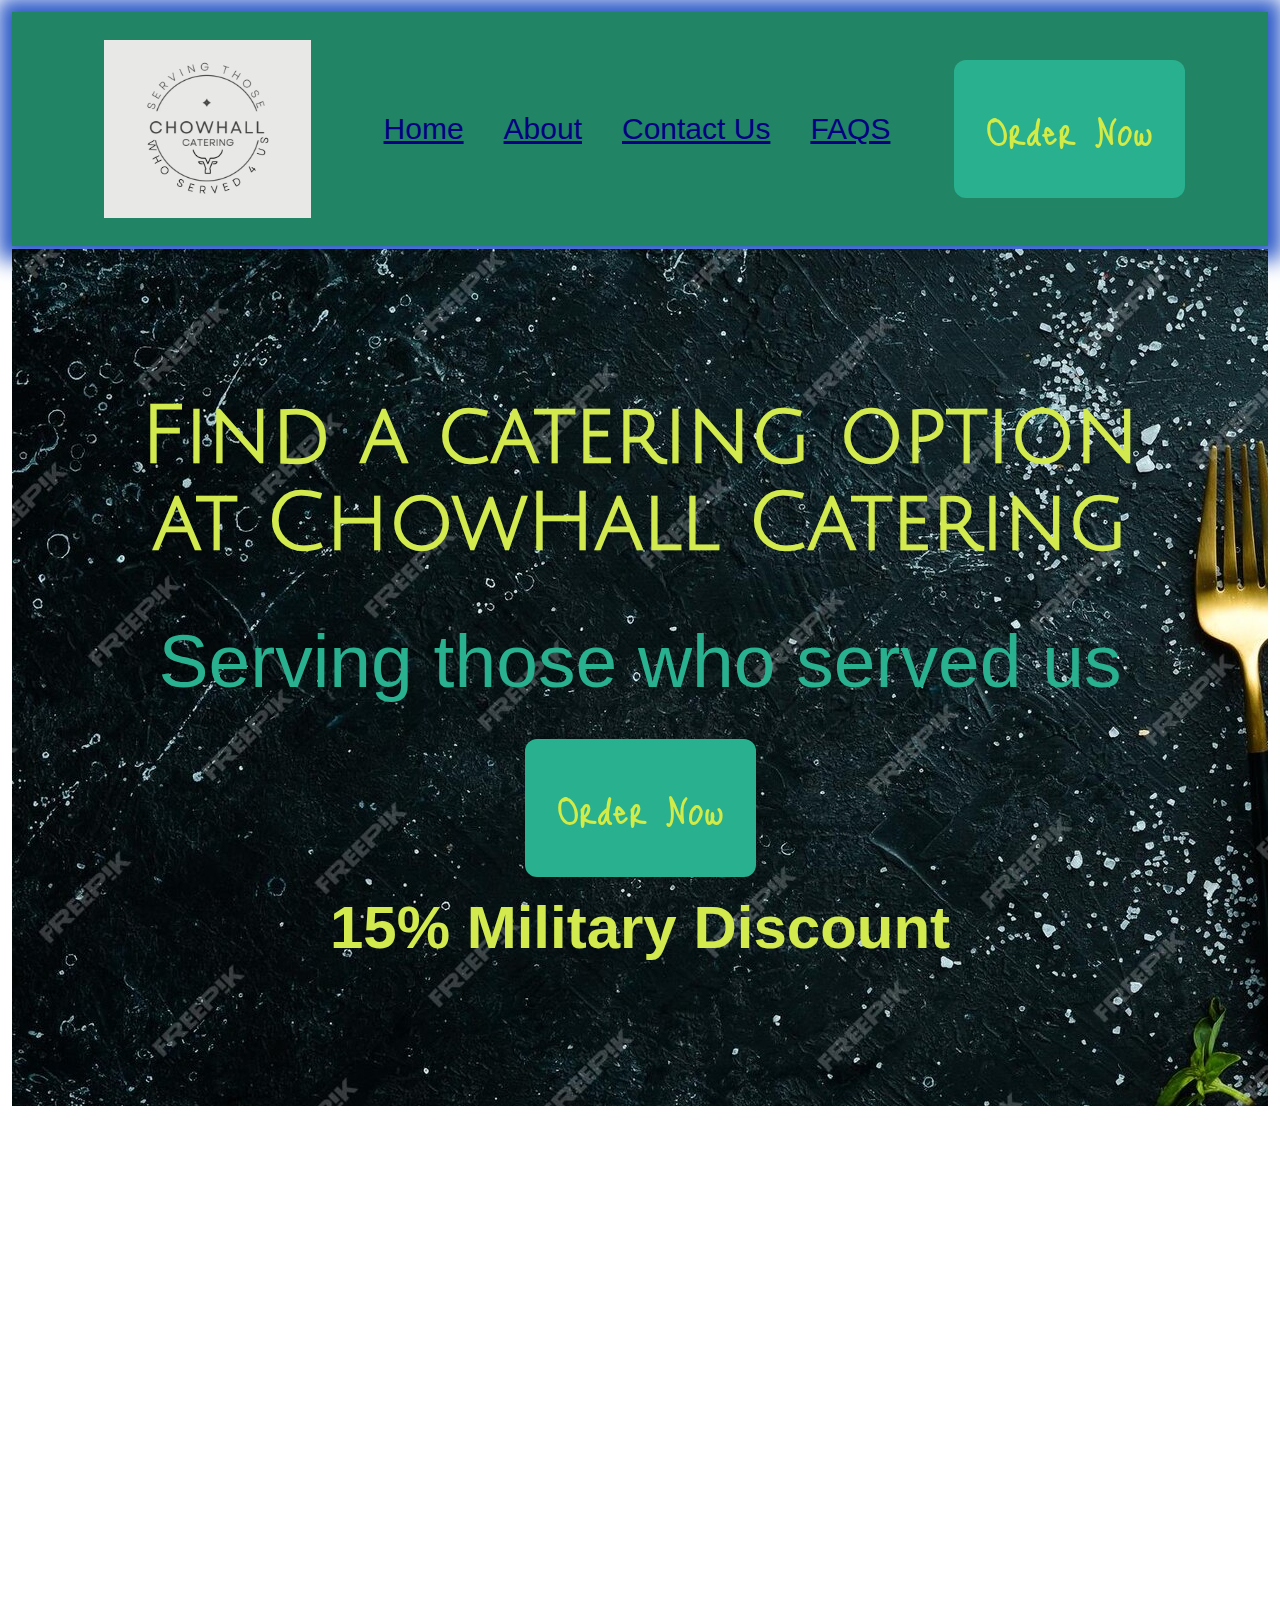
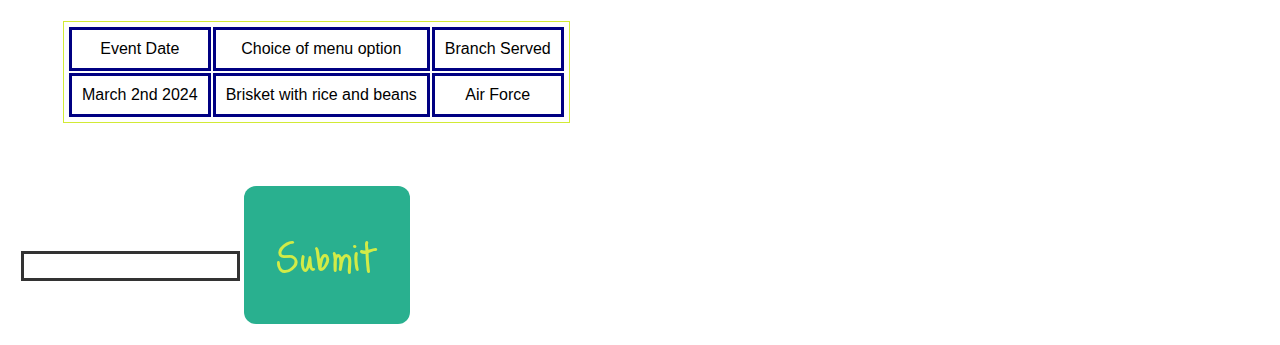
<file: index.html>
<html>
<head>
	<link rel="preconnect" href="https://fonts.googleapis.com">
<link rel="preconnect" href="https://fonts.gstatic.com" crossorigin>
<link href="https://fonts.googleapis.com/css2?family=Julius+Sans+One&family=Just+Me+Again+Down+Here&display=swap" rel="stylesheet">
	<title>Catering for Military & Veterans for all events-ChowHall Catering</title>
<link href="css/normalize.css" rel="stylesheet"/> 
	<link href="css/style.css" rel="stylesheet" />
</head>
<body> 
	<nav> 
		<a href="index.html" title="Go to Home Page" class="chclogo">
			<img src="images/chclogo.svg" alt="ChowHall-Catering logo"/> 
		</a>
<ul>
	<li><a href="home.html" title="see menu options">Home</a></li>
	<li><a href="about.html" title="Learn About Us">About</a></li>
	<li><a href="contact-us.html" title="Contact Us">Contact Us</a></li>
	<li><a href="faqs.html" title="Got a Question">FAQS</a></li>
</ul>
<a href="contact.html" title="Order Now" class="button">Order Now</a>
</nav>

<header>
	<h1>Find a catering option at ChowHall Catering</h1>

<p>Serving those who served us</p>

<a href="contact.html" title="Order Now"class="button">Order Now</a> 

<h2>15% Military Discount</h2>

</header>

<section>
	<iframe src="https://www.google.com/maps/embed?pb=!1m18!1m12!1m3!1d217073.99864572592!2d-106.78986260546874!3d31.776452300000017!2m3!1f0!2f0!3f0!3m2!1i1024!2i768!4f13.1!3m3!1m2!1s0x86e759ad090fffff%3A0x7052ba792bc82639!2sEl%20Paso%20Central%20VA%20Clinic!5e0!3m2!1sen!2sus!4v1708818434716!5m2!1sen!2sus" width="600" height="450" style="border:0px;" allowfullscreen="" loading="lazy" referrerpolicy="no-referrer-when-downgrade"></iframe>
</section>

<section>
	
<table>
	<tr>
		<td>Event Date</td>
		<td>Choice of menu option</td>
		<td>Branch Served</td>
	</tr>
	<tr>
		<td>March 2nd 2024</td>
		<td> Brisket with rice and beans</td>
		<td>Air Force</td>
	</tr>
</table>

</section>

 <footer>
 	<form>
 		<input type="text" name="email"/> 
 		<input type="submit" name="submit" class="button">

 	</form>
</footer> 

</body>
</html>
</file>
<file: css/style.css>
@import url('https://fonts.googleapis.com/css2?family=Julius+Sans+One&family=Just+Me+Again+Down+Here&display=swap')

body{
	font-family: "Julius Sans One", sans-serif;
  	font-weight: 400;
  	font-style: normal;
  }

*{
	padding: 3px;
	border:1rem teal;
	margin: 3px;
}
nav {
background: #218464;
box-shadow: 0px 0px 20px 14px rgb(45 90 200); 
font-size:20px;
font-family: "julius sans-serif"sans-serif;
display:flex;
justify-content: space-between;
align-items: center;
padding: 1rem 5rem;
}

nav .logo img {
	max-width: 280px;
}

nav ul {
 list-style: none;
 margin: 0;
 padding:0;
 display: flex;
 gap: 1rem;

}

nav ul li a {
	text text-decoration:none;
	font-size:30px;
	color:#000082;
	font-style: none;
}
.button {
	border: 2rem;
	padding:2rem 2rem;
	background: #29B08F;
	border-radius: 12px;
	text-decoration: none;
  font-weight: 400;
  font-family:"Just Me Again Down Here", cursive;
  font-size: 50px;
  font-style: normal;
	color:#D2EB47;
}

header p {
	front-size:100px;
	margin-top:0;
	margin-bottom:4rem;
	margin-left:auto;
	margin-right:auto;
} 

header {
	background:#29B08F;
	background-image: url("../images/BG.jpeg");
	background-repeat:none;
	padding: 6rem 2rem;
	text-align: center;
	color:white;
}

h1 {
	font-family:"Julius Sans One", sans-serif;
	font-size: 80px;
	color:#D2EA4E;
	padding: 1rem;
	background: none;
	margin: 2rem;
} 
h2{
	font-family:"julius sans-serif,"sans-serif;
	font-size: 60px;
	color:#D2EA4E;
	padding: 1rem;
	margin: 2rem;
	text-align: center;
}
p{
	font-family:"julius sans-serif;"sans-serif;
	font-size: 75px;
	color:#29B08F;
	paddding:1rem;
	background:none;
	margin: 2rem;
	text-align: center;
}

section{
	padding: 3rem;
	text-align: center;
}

iframe{
	width:100%;
	height: 350px;
}

table{
	border:1px solid #D2EA36;
	text-align: center;
}

table td {
	border: 3px solid #000082;
	padding: 10px;
	text-align: center;
}


footer form input{
	border: 3px solid #333;
	text-align: center;
}
</file>
